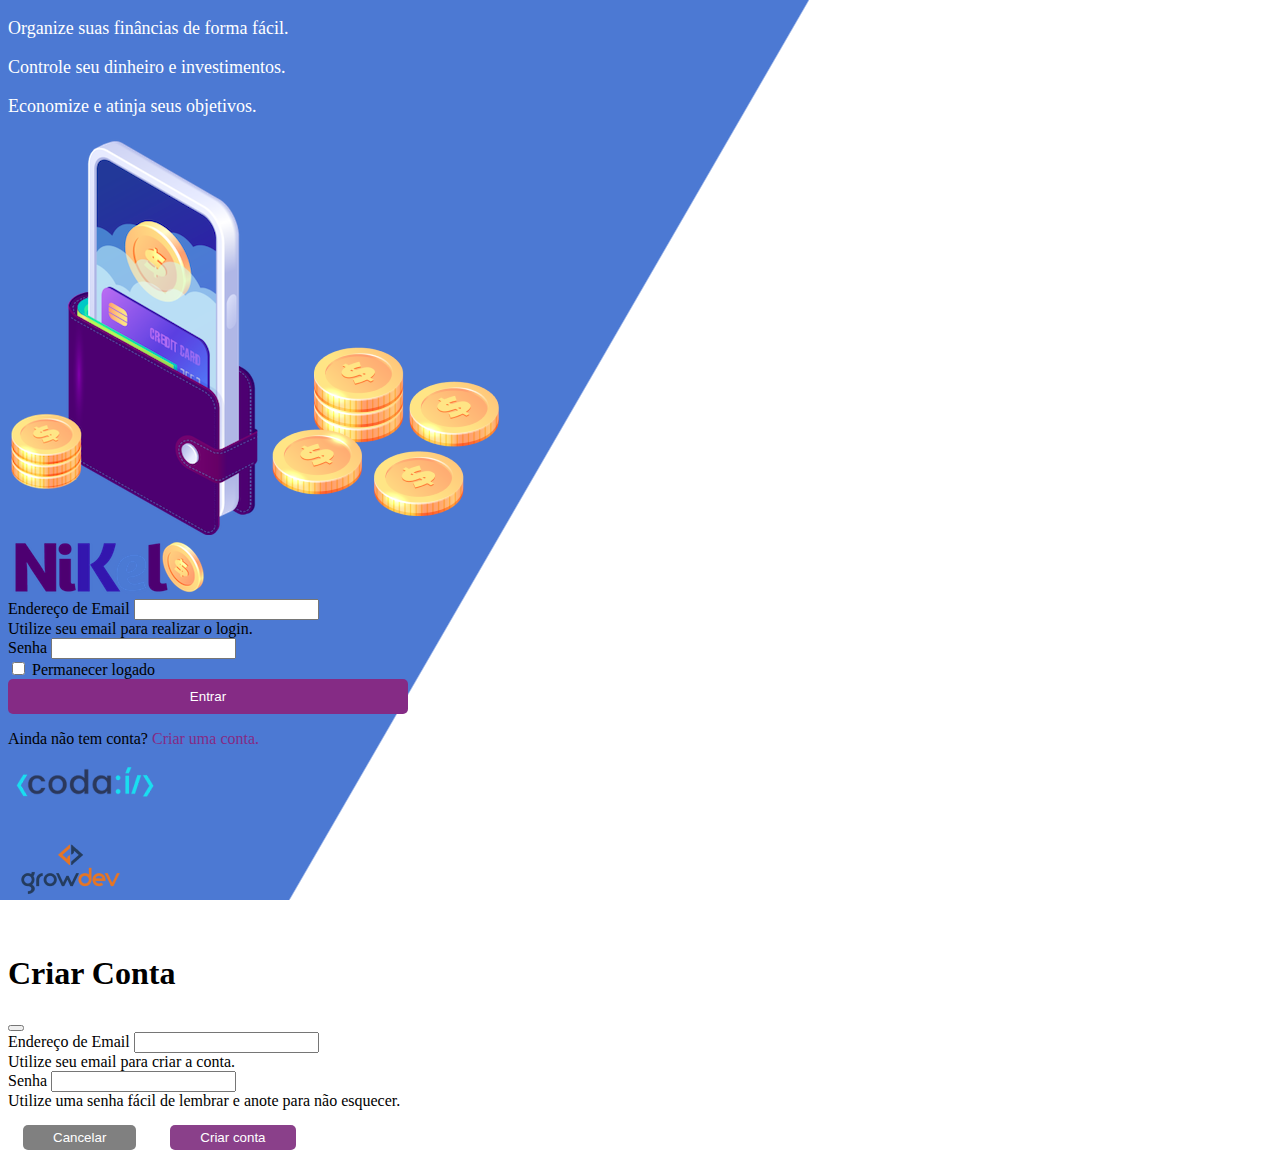
<file: public/index.html>
<!DOCTYPE html>
<html lang="en">
<head>
    <meta charset="UTF-8">
    <meta name="viewport" content="width=device-width, initial-scale=1.0">
    <title>Nikel</title>
    <link rel="stylesheet" href="./css/styles.css">
    <link href="https://cdn.jsdelivr.net/npm/bootstrap@5.3.8/dist/css/bootstrap.min.css" rel="stylesheet" integrity="sha384-sRIl4kxILFvY47J16cr9ZwB07vP4J8+LH7qKQnuqkuIAvNWLzeN8tE5YBujZqJLB" crossorigin="anonymous">
</head>
<body id="login">
    <main>
        <div class="container">
            <div class="row vh-100">
                <div class="col d-flex justify-content-center flex-column my-5">
                    <div class="text-login">
                        <p>Organize suas finâncias de forma fácil.</p>
                        <p>Controle seu dinheiro e investimentos.</p>
                        <p>Economize e atinja seus objetivos.</p>
                    </div>
                    <div>
                        <img src="./assets/images/pocket.png" alt="image pocket" class="img-fluid">
                        <img src="./assets//images/coins.png" alt="image coins" class="img-fluid d-none d-md-block">
                    </div>
                </div>
                <div class="col d-flex justify-content-center flex-column my-5">
                    <div class="container">
                        <div class="row">
                            <div class="col">
                                <div class="text-center mb-3">
                                    <img src="./assets/images/nikel-logo.png" alt="logo nikel" class="img-fluid">
                                </div>
                            </div>
                        </div>
                        <div class="row">
                            <div class="col">
                                <form id="login-form">
                                    <div class="mb-3">
                                        <label for="loginInputEmail1" class="form-label">Endereço de Email</label>
                                        <input type="email" required class="form-control" id="loginInputEmail1" aria-describedby="emailHelp">
                                        <div id="emailHelp" class="form-text">Utilize seu email para realizar o login.</div>
                                    </div>
                                    <div class="mb-3">
                                        <label for="loginInputPassword1" class="form-label">Senha</label>
                                        <input type="password" required class="form-control" id="loginInputPassword1">
                                    </div>
                                    <div class="mb-3 form-check">
                                        <input type="checkbox" class="form-check-input" id="loginCheck1">
                                        <label class="form-check-label" for="loginCheck1">Permanecer logado</label>
                                    </div>
                                    <div class="w-100 d-flex justify-content-center">
                                        <button type="submit" class="button-login">Entrar</button>
                                    </div>
                                </form>
                            </div>
                        </div>
                        <div class="row">
                            <div class="col text-center form-text">
                                <p>Ainda não tem conta? <span class="link-criar-contra"  data-bs-toggle="modal" data-bs-target="#registerModal">Criar uma conta.</span></p>
                            </div>
                        </div>
                        <div class="row">
                            <div class="col d-flex justify-content-center mt-3">
                                <div>
                                    <img src="./assets/images/codai-logo.png" alt="codai-logo">
                                </div>
                            </div>
                        </div>
                        <div class="row">
                            <div class="col  d-flex justify-content-center  mt-3">
                                <div>
                                    <img src="./assets/images/growdev-logo.png" alt="growdev-logo">
                                </div>
                            </div>
                        </div>
                    </div>
                </div>
            </div>
        </div>


        <!-- Modal -->
        <div class="modal fade" id="registerModal" tabindex="-1" aria-labelledby="registerModalLabel" aria-hidden="true">
        <form id="create-form">
            <div class="modal-dialog">
                <div class="modal-content">
                <div class="modal-header">
                    <h1 class="modal-title fs-5" id="registerModalLabel">Criar Conta</h1>
                    <button type="button" class="btn-close" data-bs-dismiss="modal" aria-label="Close"></button>
                </div>
                <div class="modal-body">
                    <div class="mb-3">
                        <label for="registerInputEmail1" class="form-label">Endereço de Email</label>
                        <input type="email" class="form-control" id="registerInputEmail1" aria-describedby="emailHelp">
                        <div id="emailHelp" class="form-text">Utilize seu email para criar a conta.</div>
                    </div>
                    <div class="mb-3">
                        <label for="registerInputPassword1" class="form-label">Senha</label>
                        <input type="password" class="form-control" id="registerInputPassword1">
                        <div id="passwordHelp" class="form-text">Utilize uma senha fácil de lembrar e anote para não esquecer.</div>
                    </div>
                </div>
                <div class="modal-footer">
                    <button type="button" class="ver-todas-btn" style="background: gray;" onmouseover="this.style.backgroundColor='#444444';" onmouseout="this.style.backgroundColor='gray';" data-bs-dismiss="modal">Cancelar</button>
                    <button type="submit" class="ver-todas-btn">Criar conta</button>
                </div>
                </div>
            </div>
        </form>
        </div>
    </main>
    <script src="./js/index.js"></script>
    <script src="https://cdn.jsdelivr.net/npm/bootstrap@5.3.8/dist/js/bootstrap.bundle.min.js" integrity="sha384-FKyoEForCGlyvwx9Hj09JcYn3nv7wiPVlz7YYwJrWVcXK/BmnVDxM+D2scQbITxI" crossorigin="anonymous"></script>
</body>
</html>
</file>
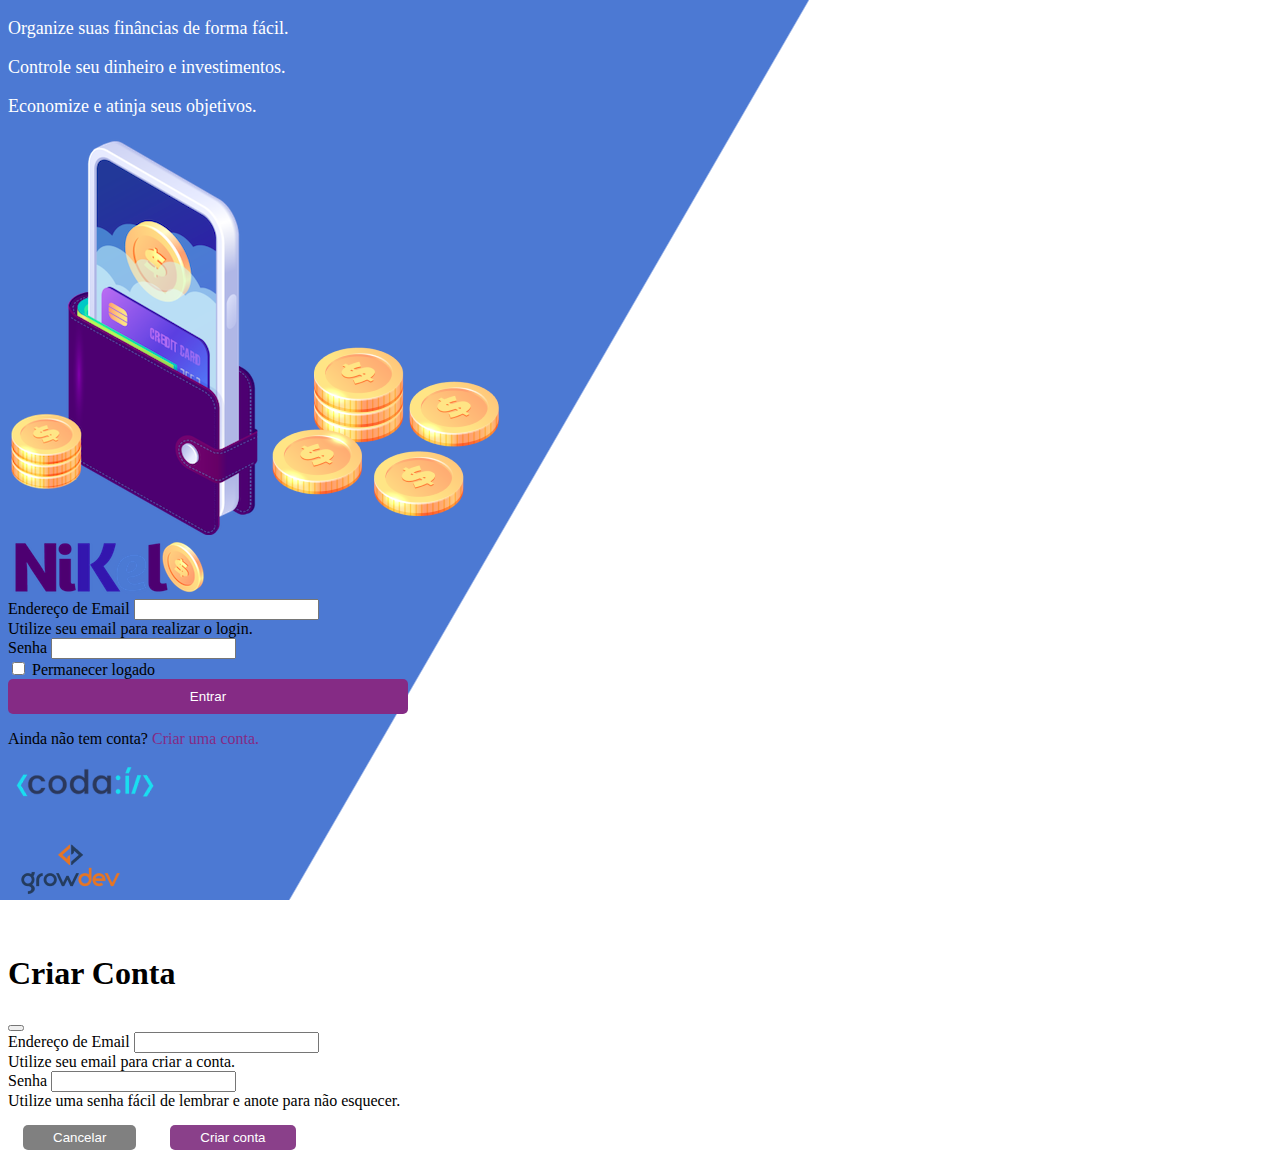
<file: public/home.html>
<!DOCTYPE html>
<html lang="en">
<head>
    <meta charset="UTF-8">
    <meta name="viewport" content="width=device-width, initial-scale=1.0">
    <title>Nikel - Home</title>
    <link rel="stylesheet" href="./css/styles.css">
    <link rel="stylesheet" href="https://cdn.jsdelivr.net/npm/bootstrap-icons@1.11.0/font/bootstrap-icons.css">
    <link href="https://cdn.jsdelivr.net/npm/bootstrap@5.3.8/dist/css/bootstrap.min.css" rel="stylesheet" integrity="sha384-sRIl4kxILFvY47J16cr9ZwB07vP4J8+LH7qKQnuqkuIAvNWLzeN8tE5YBujZqJLB" crossorigin="anonymous">
</head>
<body id="app">
    <header>
        <nav class="navbar navbar-expand bg-body-tertiary">
            <div class="container-fluid">
                <a class="navbar-brand mx-5" href="#">
                    <img src="./assets/images/nikel-small-logo.png" alt="logo-nikel">
                </a>
                <div class="collapse navbar-collapse d-flex justify-content-end mx-5" id="navbarNav">
                    <ul class="navbar-nav gap-3 d-flex justify-content-center align-items-center">
                        <li class="nav-item">
                            <a href="home.html"><i class="bi bi-house-door-fill fs-4"></i></a>
                        </li>
                        <li class="nav-item">
                            <a href="transactions.html"><i class="bi bi-currency-exchange fs-4 color-black"></i></a>
                        </li>
                        <li>
                            <div class="dropdown">
                                <a class="btn fs-4"data-bs-toggle="dropdown" aria-expanded="false">
                                    <i class="bi bi-person-circle fs-4 color-black"></i>
                                </a>
                                <ul class="dropdown-menu logout">
                                    <li><button class="dropdown-item" id="button-sair">Sair</button></li>
                                    
                                </ul>
                            </div>
                        </li>
                    </ul>
                </div>
            </div>
        </nav>
    </header>
    <main>
        <div class="container-lg">
            <div class="row my-5">
                <div class="col d-flex justify-content-start align-items-center">
                    <i class="bi bi-cash-coin color-black icon-detail"></i>
                    <span class="fs-2" id="valores-totais">

                    </span>
                </div>
                <div class="col d-flex justify-content-end">
                    <img src="./assets/images/coins-small.png" alt="">
                </div>
            </div>
            <div class="row">
                <div class="col">
                    <div class="container">
                        <div class="row table-header">
                            <div class="col-6">
                                <div class="fs-4">
                                    <p class="d-flex align-items-center justify-content-start gap-1">Entradas<i class="bi bi-arrow-down-circle fs-4 color-black"></i></p>
                                </div>
                            </div>
                            <div class="col-6">
                                <div class="fs-4">
                                    <p class="d-flex align-items-center justify-content-start gap-1">Saidas<i class="bi bi-arrow-up-circle fs-4 color-black"></i></p>
                                </div>
                            </div>
                        </div>
                    </div>
                </div>
            </div>
                <div class="row">
                    <div class="col">
                        <div class="container">
                            <div class="row table-value">
                                <div class="col-6 fs-4" id="cashInList">

                                </div>
                                <div class="col-6 fs-4" id="cashOutList">
                                    
                                </div>
                            </div> 
                        </div> 
                    </div>
                </div>  
                <div class="col-12">
                    <button class="ver-todas-btn" id="transactions-button" type="button">Ver todas</button>
                </div>
                </div>
            </div>
        </div>
        <button class="btn-plus" data-bs-toggle="modal" data-bs-target="#transactionModal"><i class="bi bi-plus fs-4"></i></button>


        <!-- Modal -->
        <div class="modal fade" id="transactionModal" tabindex="-1" aria-labelledby="transactionModalLabel" aria-hidden="true">
        <form id="transaction-form">
            <div class="modal-dialog">
                <div class="modal-content">
                    <div class="modal-header">
                        <h1 class="modal-title fs-5" id="transactionModalLabel">Adicionar Lançamento</h1>
                        <button type="button" class="btn-close" data-bs-dismiss="modal" aria-label="Close"></button>
                    </div>
                    <div class="modal-body">
                        <div class="mb-3">
                            <label for="transactionInputValor1" class="form-label">Valor</label>
                            <input type="number" step="any" required class="form-control" id="transactionInputValor1">
                        </div>
                        <div class="mb-3">
                            <label for="transactionInputDescricao1" class="form-label">Descrição</label>
                            <input type="text" required class="form-control" id="transactionInputDescricao1">
                        </div>
                        <div class="mb-3">
                            <label for="transactionInputDate1" class="form-label">Data</label>
                            <input type="date" required class="form-control" id="transactionInputDate1">
                        </div>
                    </div>
                    <div class="d-flex align-items-center justify-content-center mb-3">
                        <div class="form-check form-check-inline">
                            <input class="form-check-input" type="radio" name="type-input" id="inlineRadio1" value="entrada" checked>
                            <label class="form-check-label" for="inlineRadio1">Entrada</label>
                        </div>
                        <div class="form-check form-check-inline">
                            <input class="form-check-input" type="radio" name="type-input" id="inlineRadio2" value="saida">
                            <label class="form-check-label" for="inlineRadio2">Saida</label>
                        </div>
                    </div>
                    <div class="modal-footer">
                        <button type="button" class="ver-todas-btn" style="background: gray;" onmouseover="this.style.backgroundColor='#444444';" onmouseout="this.style.backgroundColor='gray';" data-bs-dismiss="modal">Cancelar</button>
                        <button type="submit" class="ver-todas-btn">Adicionar</button>
                    </div>
                </div>
            </div>
        </form>
        </div>
    </main>

    <script src="./js/home.js"></script>
    <script src="https://cdn.jsdelivr.net/npm/bootstrap@5.3.8/dist/js/bootstrap.bundle.min.js" integrity="sha384-FKyoEForCGlyvwx9Hj09JcYn3nv7wiPVlz7YYwJrWVcXK/BmnVDxM+D2scQbITxI" crossorigin="anonymous"></script>
</body>
</html>
</file>
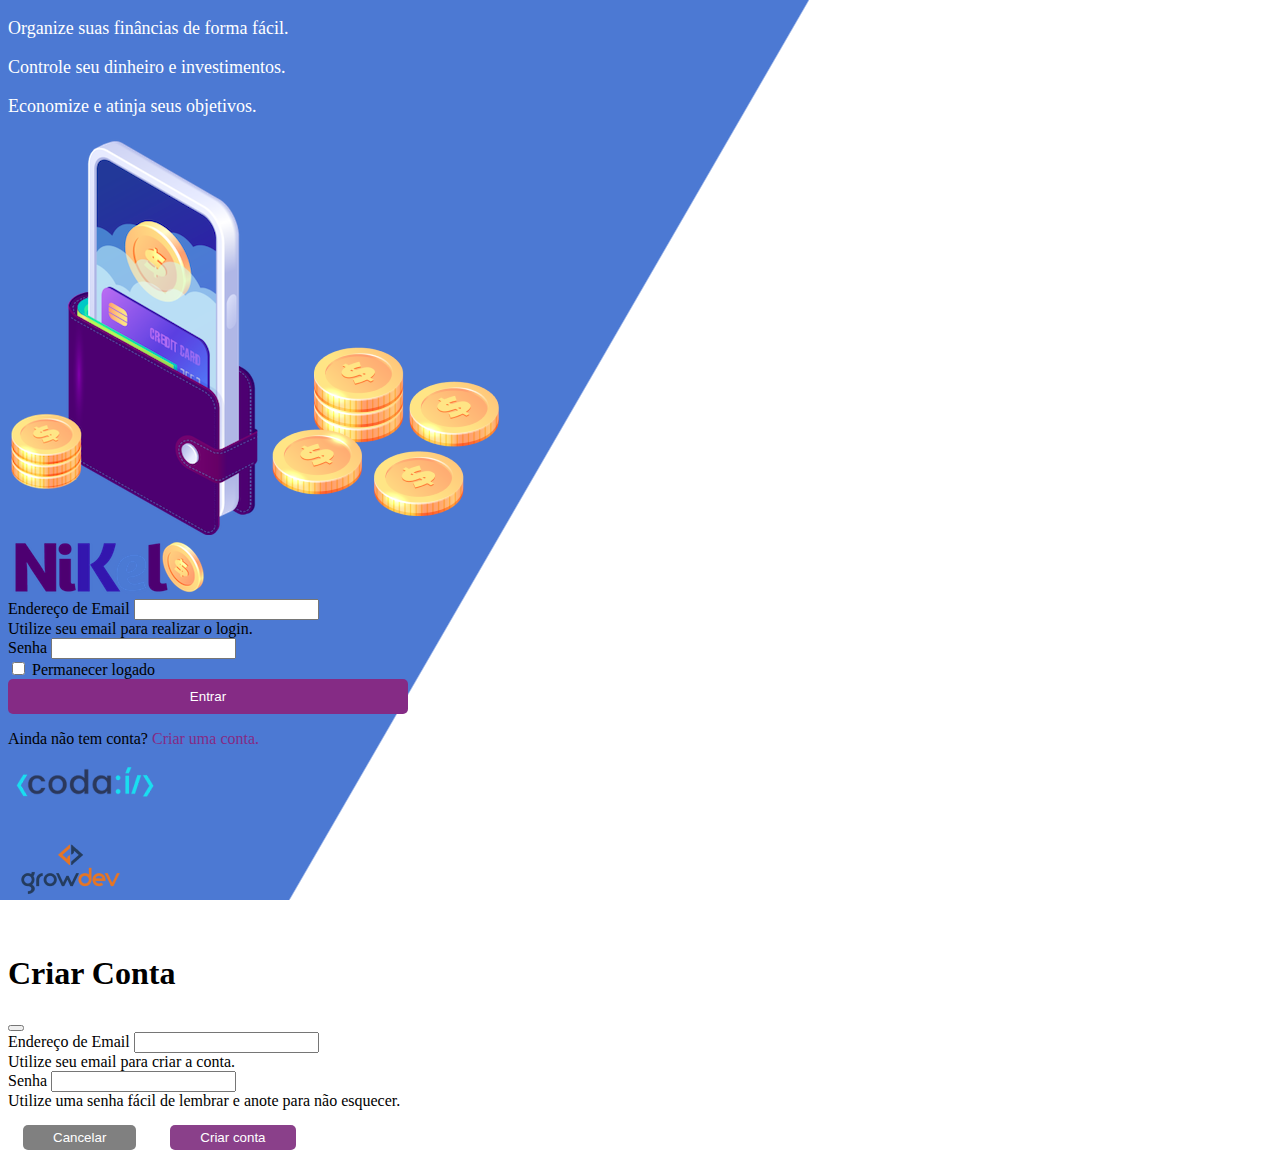
<file: public/transactions.html>
<!DOCTYPE html>
<html lang="en">
<head>
    <meta charset="UTF-8">
    <meta name="viewport" content="width=device-width, initial-scale=1.0">
    <title>Nikel - Lançamentos</title>
    <link rel="stylesheet" href="./css/styles.css">
    <link rel="stylesheet" href="https://cdn.jsdelivr.net/npm/bootstrap-icons@1.11.0/font/bootstrap-icons.css">
    <link href="https://cdn.jsdelivr.net/npm/bootstrap@5.3.8/dist/css/bootstrap.min.css" rel="stylesheet" integrity="sha384-sRIl4kxILFvY47J16cr9ZwB07vP4J8+LH7qKQnuqkuIAvNWLzeN8tE5YBujZqJLB" crossorigin="anonymous">
</head>
<body id="app">
    <header>
        <nav class="navbar navbar-expand bg-body-tertiary">
            <div class="container-fluid">
                <a class="navbar-brand mx-5" href="#">
                    <img src="./assets/images/nikel-small-logo.png" alt="logo-nikel">
                </a>
                <div class="collapse navbar-collapse d-flex justify-content-end mx-5" id="navbarNav">
                    <ul class="navbar-nav gap-3 d-flex justify-content-center align-items-center">
                        <li class="nav-item">
                            <a href="home.html"><i class="bi bi-house-door-fill fs-4 color-black"></i></a>
                        </li>
                        <li class="nav-item">
                            <a href="transactions.html"><i class="bi bi-currency-exchange fs-4"></i></a>
                        </li>
                        <li>
                            <div class="dropdown">
                                <a class="btn fs-4"data-bs-toggle="dropdown" aria-expanded="false">
                                    <i class="bi bi-person-circle fs-4 color-black"></i>
                                </a>
                                <ul class="dropdown-menu logout">
                                    <li><button id="button-sair" class="dropdown-item" href="index.html">Sair</button></li>
                                    
                                </ul>
                            </div>
                        </li>
                    </ul>
                </div>
            </div>
        </nav>
    </header>
    <main>
        <div class="container-lg">
            <div class="row my-5">
                <div class="col d-flex justify-content-start align-items-center">
                    <i class="bi bi-cash-coin color-black icon-detail"></i>
                    <span class="fs-2">Lançamentos</span>
                </div>
                <div class="col d-flex justify-content-end">
                    <img src="./assets/images/coins-small.png" alt="">
                </div>
            </div>
            <div class="row">
                <div class="col">
                    <div class="container">
                        <div class="row table-header">
                            <div class="col-12">
                                <table class="table">
                                    <thead>
                                        <tr>
                                        <th scope="col">Data</th>
                                        <th scope="col">Valor</th>
                                        <th scope="col">Tipo</th>
                                        <th scope="col">Descrição</th>
                                        </tr>
                                    </thead>
                                    <tbody id="table-rows-list">
                                        
                                    </tbody>
                                    </table>
                            </div>
                        </div>
                    </div>
                </div>
            </div>
            <div class="row">
                <div class="col-12">
                    <div class="container">
                        <div class="row">
                            <div class="col">

                            </div>
                        </div>
                    </div>
                </div>
            </div>
        </div>
    </main>

    <script src="./js/transactions.js"></script>
    <script src="https://cdn.jsdelivr.net/npm/bootstrap@5.3.8/dist/js/bootstrap.bundle.min.js" integrity="sha384-FKyoEForCGlyvwx9Hj09JcYn3nv7wiPVlz7YYwJrWVcXK/BmnVDxM+D2scQbITxI" crossorigin="anonymous"></script>
</body>
</html>
</file>
<file: public/css/styles.css>
#login{
    background: linear-gradient(120deg, #4c79d3 44.9%, #ffffff 45%) no-repeat fixed;

}

#app{
    background: linear-gradient(120deg, #ffffff 44.9%, #4c79d3 45%) no-repeat fixed;

}

.text-login{
    color: #ffffff;
    font-size: 18px;
    font-weight: 500;
}

header > nav{
    padding: 5px;
    border-bottom: 1px solid black;
}

.logout{
    min-width: 5rem !important;
}

.small-letters-c{
    font-size: 15px;
    color: rgb(68, 68, 68);

}

.table-value{
    background-color: white;
    padding: 5px;
    padding-top: 5px;
    border-radius: 0px 0px 10px 10px;
    display: flex;
    align-items: center;
    justify-content: center;
    border-bottom: 1px solid black;
}
.btn-plus{
    border-radius: 100%; 
    height: 60px;
    width: 60px;
    display: flex; 
    align-items: center; 
    justify-content: center;
    background: rgb(131, 27, 131);
    border: none;
    color: white;
    position: fixed;
    bottom: 1rem;
    right: 1rem;
}
.btn-plus:hover{
    background: violet;
    cursor: pointer;
}

.table-header{
    background-color: white;
    padding: 5px;
    padding-top: 10px;
    border-radius: 10px 10px 0px 0px;
    display: flex;
    align-items: center;
    justify-content: center;
    border-bottom: 1px solid black;
}

.ver-todas-btn{
    background: rgb(138, 64, 138);
    padding: 5px 30px;
    border-radius: 5px;
    color: white;
    border: none;
    margin: 15px;
}
.ver-todas-btn:hover{
    cursor: pointer;
    background:violet;
}
.color-black{
    color: black;
}

.icon-detail{
    font-size: 50px;
    margin-right: 10px;
    vertical-align: middle;
}

.button-login{
    width: 400px;
    background: rgb(133, 43, 133);
    padding: 10px;
    border-radius: 5px;
    color: white;
    border: none;
}

.button-login:hover{
    background: violet;
}

.link-criar-contra{
    color: rgb(133, 43, 133);
}


.link-criar-contra:hover{
    color: violet;
    cursor: pointer;
}
</file>
